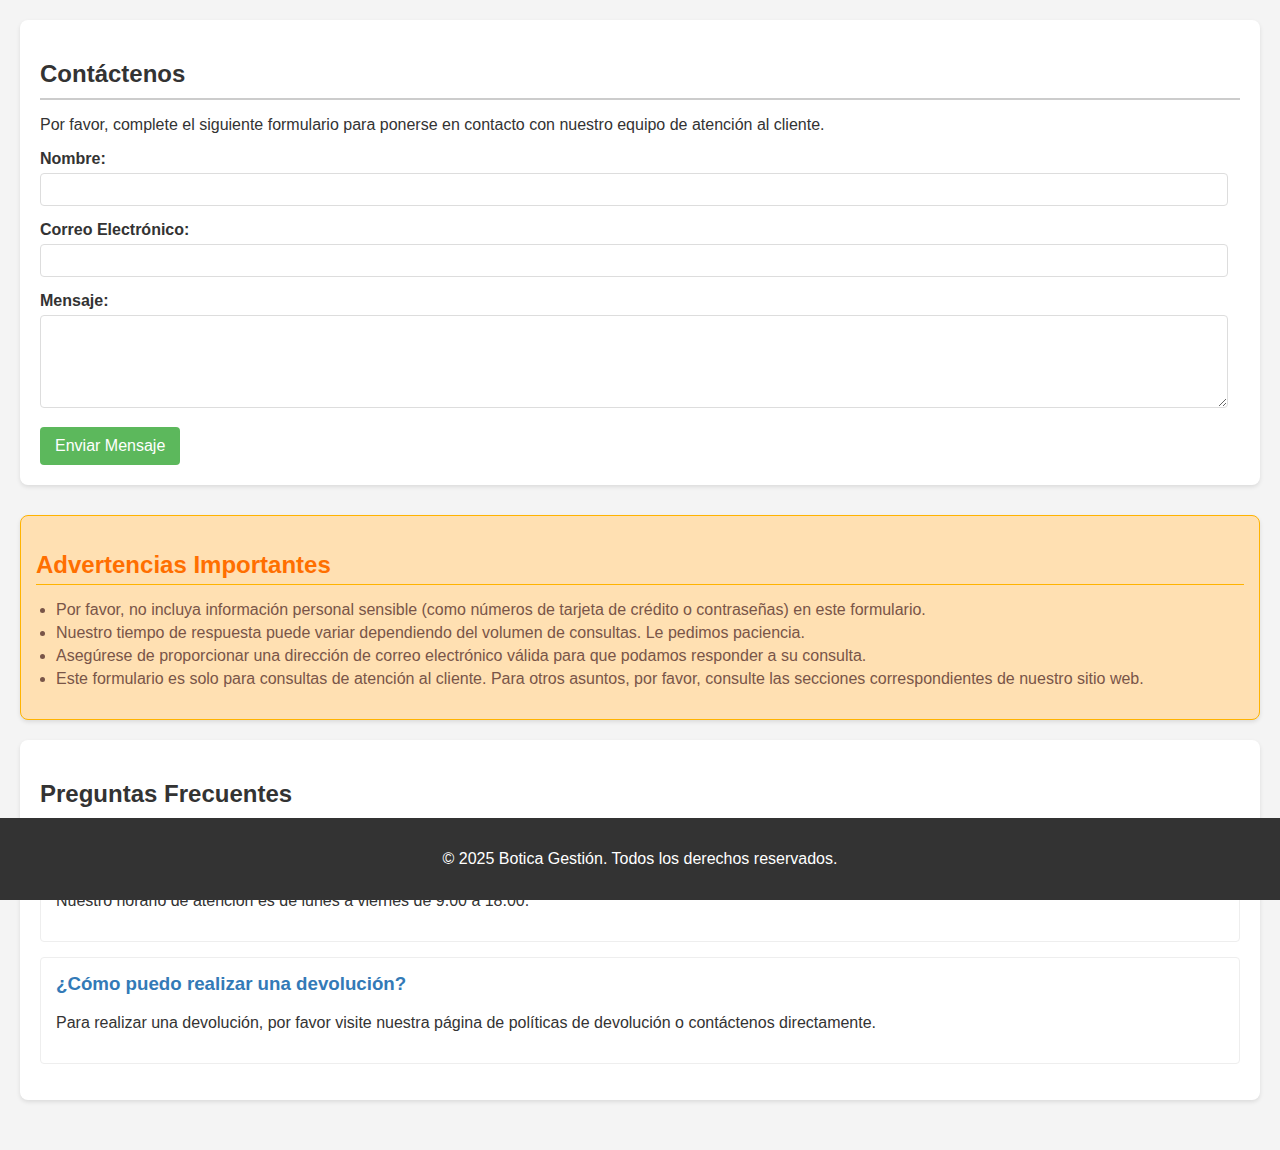
<file: Botica/botica-gestion/pages/atencion-cliente.html>
<!DOCTYPE html>
<html lang="es">
<head>
    <meta charset="UTF-8">
    <meta name="viewport" content="width=device-width, initial-scale=1.0">
    <title>Atención al Cliente</title>
    <link rel="stylesheet" href="../assets/css/antencion_cliente.css">
    <style>
        /* Estilos adicionales para la sección de advertencias */
        #advertencias {
            background-color: #ffe0b2; /* Un color amarillo claro para destacar */
            border: 1px solid #ffb300; /* Un borde naranja */
            padding: 15px;
            margin-bottom: 20px;
            border-radius: 8px;
        }

        #advertencias h2 {
            color: #ff6f00; /* Un color naranja más oscuro para el título */
            border-bottom: 1px solid #ffb300;
            padding-bottom: 5px;
            margin-bottom: 10px;
        }

        #advertencias ul {
            list-style-type: disc; /* Viñetas para la lista */
            padding-left: 20px;
        }

        #advertencias li {
            color: #795548; /* Un color marrón para el texto de la advertencia */
            margin-bottom: 5px;
        }
    </style>
</head>
<body>

    <main>
        <section id="contacto">
            <h2>Contáctenos</h2>
            <p>Por favor, complete el siguiente formulario para ponerse en contacto con nuestro equipo de atención al cliente.</p>
            <form>
                <div>
                    <label for="nombre">Nombre:</label>
                    <input type="text" id="nombre" name="nombre" required>
                </div>
                <div>
                    <label for="email">Correo Electrónico:</label>
                    <input type="email" id="email" name="email" required>
                </div>
                <div>
                    <label for="mensaje">Mensaje:</label>
                    <textarea id="mensaje" name="mensaje" rows="5" required></textarea>
                </div>
                <button type="submit">Enviar Mensaje</button>
            </form>
        </section>

        <section id="advertencias">
            <h2>Advertencias Importantes</h2>
            <ul>
                <li>Por favor, no incluya información personal sensible (como números de tarjeta de crédito o contraseñas) en este formulario.</li>
                <li>Nuestro tiempo de respuesta puede variar dependiendo del volumen de consultas. Le pedimos paciencia.</li>
                <li>Asegúrese de proporcionar una dirección de correo electrónico válida para que podamos responder a su consulta.</li>
                <li>Este formulario es solo para consultas de atención al cliente. Para otros asuntos, por favor, consulte las secciones correspondientes de nuestro sitio web.</li>
            </ul>
        </section>

        <section id="faq">
            <h2>Preguntas Frecuentes</h2>
            <ul>
                <li>
                    <h3>¿Cuál es su horario de atención?</h3>
                    <p>Nuestro horario de atención es de lunes a viernes de 9:00 a 18:00.</p>
                </li>
                <li>
                    <h3>¿Cómo puedo realizar una devolución?</h3>
                    <p>Para realizar una devolución, por favor visite nuestra página de políticas de devolución o contáctenos directamente.</p>
                </li>
            </ul>
        </section>
    </main>

    <footer>
        <p>&copy; 2025 Botica Gestión. Todos los derechos reservados.</p>
    </footer>
</body>
</html>
</file>
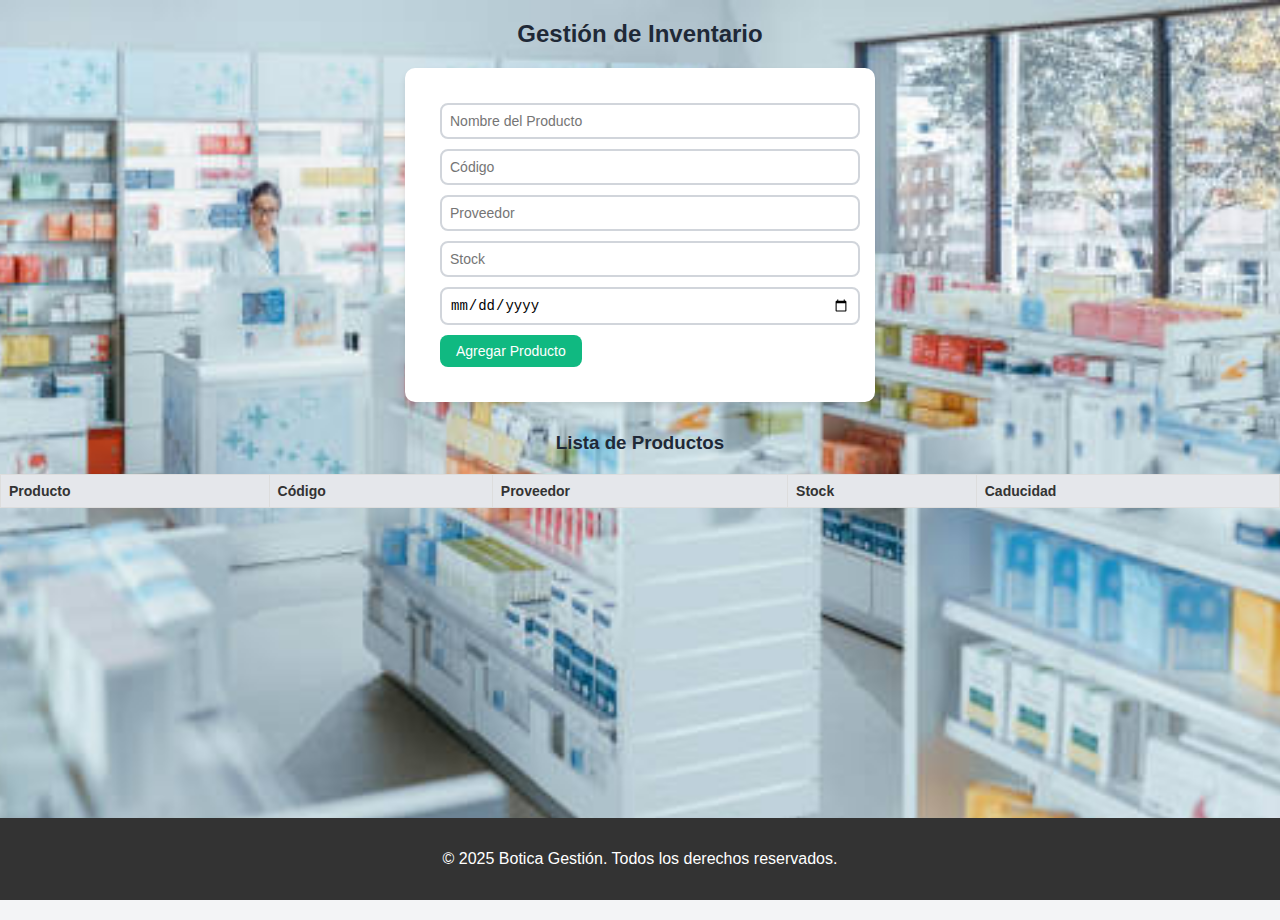
<file: Botica/botica-gestion/pages/inventario.html>
<!DOCTYPE html>
<html lang="es">
<head>
  <meta charset="UTF-8">
  <title>Inventario</title>
  <link rel="stylesheet" href="../assets/css/estilos.css">
</head>
<body>
  <h2>Gestión de Inventario</h2>
  <form id="formInventario">
    <input type="text" placeholder="Nombre del Producto" id="producto" required>
    <input type="text" placeholder="Código" id="codigo" required>
    <input type="text" placeholder="Proveedor" id="proveedor">
    <input type="number" placeholder="Stock" id="stock" min="0">
    <input type="date" id="caducidad">
    <button type="submit">Agregar Producto</button>
  </form>

  <h3>Lista de Productos</h3>
  <table>
    <thead>
      <tr>
        <th>Producto</th>
        <th>Código</th>
        <th>Proveedor</th>
        <th>Stock</th>
        <th>Caducidad</th>
      </tr>
    </thead>
    <tbody id="tablaInventario"></tbody>
  </table>

  <script src="../assets/js/inventario.js"></script>
  <footer>
    <p>&copy; 2025 Botica Gestión. Todos los derechos reservados.</p>
</footer>
</body>
</html>
</file>
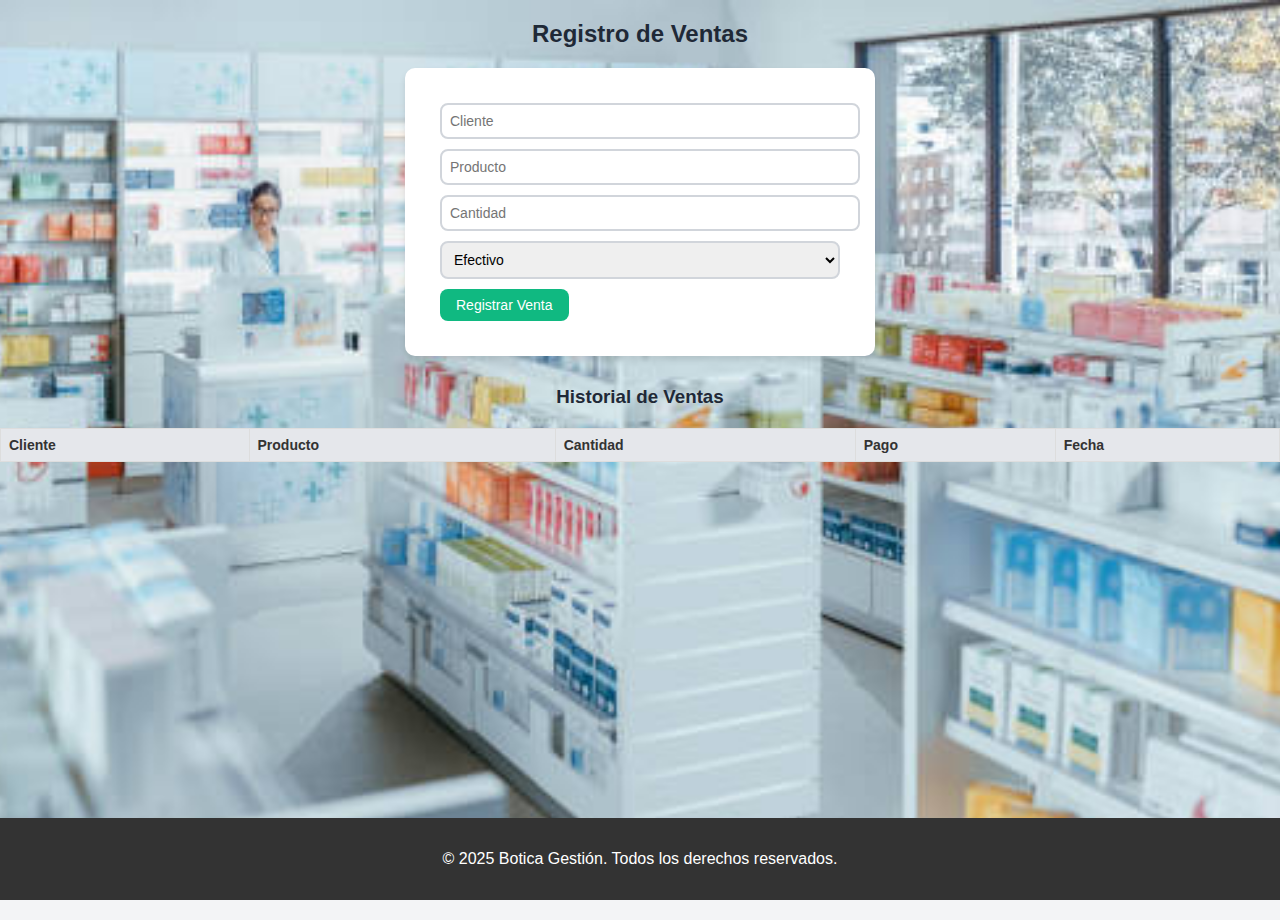
<file: Botica/botica-gestion/pages/ventas.html>
<!DOCTYPE html>
<html lang="es">
<head>
  <meta charset="UTF-8">
  <title>Registro de Ventas</title>
  <link rel="stylesheet" href="../assets/css/estilos.css">
</head>
<body>
  <h2>Registro de Ventas</h2>
  <form id="formVentas">
    <input type="text" placeholder="Cliente" id="cliente">
    <input type="text" placeholder="Producto" id="productoVenta">
    <input type="number" placeholder="Cantidad" id="cantidad" min="1">
    <select id="pago">
      <option value="Efectivo">Efectivo</option>
      <option value="Tarjeta">Tarjeta</option>
    </select>
    <button type="submit">Registrar Venta</button>
  </form>

  <h3>Historial de Ventas</h3>
  <table>
    <thead>
      <tr>
        <th>Cliente</th>
        <th>Producto</th>
        <th>Cantidad</th>
        <th>Pago</th>
        <th>Fecha</th>
      </tr>
    </thead>
    <tbody id="tablaVentas"></tbody>
  </table>

  <script src="../assets/js/ventas.js"></script>
  <footer>
    <p>&copy; 2025 Botica Gestión. Todos los derechos reservados.</p>
</footer>
</body>
</html>
</file>
<file: Botica/botica-gestion/assets/css/antencion_cliente.css>
/* Estilos generales */
body {
    font-family: sans-serif;
    margin: 0;
    padding: 0;
    background-color: #f4f4f4;
    color: #333;
}

header {
    background-color: #333;
    color: white;
    padding: 1em 0;
    text-align: center;
}

nav ul {
    list-style: none;
    padding: 0;
    margin: 0;
}

nav ul li {
    display: inline;
    margin: 0 15px;
}

nav a {
    color: white;
    text-decoration: none;
}

main {
    padding: 20px;
}

section {
    margin-bottom: 30px;
    background-color: white;
    padding: 20px;
    border-radius: 8px;
    box-shadow: 0 2px 4px rgba(0, 0, 0, 0.1);
}

h2 {
    color: #333;
    border-bottom: 2px solid #ccc;
    padding-bottom: 10px;
    margin-bottom: 15px;
}

/* Estilos para el formulario de contacto */
#contacto form div {
    margin-bottom: 15px;
}

#contacto label {
    display: block;
    margin-bottom: 5px;
    font-weight: bold;
}

#contacto input[type="text"],
#contacto input[type="email"],
#contacto textarea {
    width: calc(100% - 12px);
    padding: 8px;
    border: 1px solid #ddd;
    border-radius: 4px;
    box-sizing: border-box;
}

#contacto textarea {
    resize: vertical;
}

#contacto button[type="submit"] {
    background-color: #5cb85c;
    color: white;
    padding: 10px 15px;
    border: none;
    border-radius: 4px;
    cursor: pointer;
    font-size: 1em;
}

#contacto button[type="submit"]:hover {
    background-color: #4cae4c;
}

/* Estilos para las preguntas frecuentes */
#faq ul {
    list-style: none;
    padding: 0;
}

#faq li {
    margin-bottom: 15px;
    padding: 15px;
    border: 1px solid #eee;
    border-radius: 4px;
}

#faq h3 {
    margin-top: 0;
    color: #337ab7;
}

footer {
    text-align: center;
    padding: 1em 0;
    background-color: #333;
    color: white;
    position: fixed;
    bottom: 0;
    width: 100%;
}
</file>
<file: Botica/botica-gestion/assets/css/estilos.css>
body {
    font-family: Arial, sans-serif;
    background-color: #f3f4f6;
    margin: 0;
    color: #333; 
    height: 100vh;
    background-image: url('../img/2.jpg');
    background-size: cover;
    background-position: center;
    background-attachment: fixed;
}

h1, h2, h3 {
    text-align: center;
    color: #1f2937;
}

nav ul {
    list-style: none;
    padding: 0;
}

nav ul li {
    display: inline-block;
    margin-right: 15px;
}

a {
    text-decoration: none;
    color: white;
    background-color: #3b82f6;
    padding: 8px 12px; 
    border-radius: 8px;
}

a:hover {
    background-color: #2563eb;
}

form {
    margin-top: 20px;
    margin-bottom: 30px;
    background-color: #fff;
    padding: 35px; 
    border-radius: 10px;
    box-shadow: 0 4px 6px rgba(0, 0, 0, 0.1);
    max-width: 400px; 
    margin-left: auto;
    margin-right: auto;
}

form input,
form select {
    display: block;
    margin-bottom: 10px; 
    padding: 8px; 
    width: 100%;
    font-size: 14px; 
    border: 2px solid #d1d5db;
    border-radius: 8px;
    transition: border-color 0.2s, box-shadow 0.2s;
}

form input:focus,
form select:focus {
    outline: none;
    border-color: #3b82f6;
    box-shadow: 0 0 0 3px rgba(59, 130, 246, 0.3);
}

button {
    background-color: #10b981;
    color: white;
    border: none;
    padding: 8px 16px; 
    border-radius: 8px;
    cursor: pointer;
    font-size: 14px; 
}

button:hover {
    background-color: #059669;
}

table {
    width: 100%;
    border-collapse: collapse;
    margin-top: 20px;
    background-color: #fff;
}

th, td {
    border: 1px solid #ddd;
    padding: 8px; 
    text-align: left;
    font-size: 14px; 
}

th {
    background-color: #e5e7eb;
}
footer {
    text-align: center;
    padding: 1em 0;
    background-color: #333;
    color: white;
    position: fixed;
    bottom: 0;
    width: 100%;
}

.fondo {
    background-image: url('../assets/img/fondo.jpg');
    background-size: cover;
    background-position: center;
    background-repeat: no-repeat;
    height: 100vh;
    margin: 0;
    display: flex;
    justify-content: center;
    align-items: center;
}

.contenedor-central {
    text-align: center;
    background-color: rgba(252, 249, 249, 0.7); 
    color: white; 
    padding: 30px; 
    border-radius: 12px; 
    box-shadow: 0 8px 16px rgba(0, 0, 0, 0.2);
    margin-top: 50px;
    max-width: 600px; 
    margin-left: auto;
    margin-right: auto;
}
</file>
